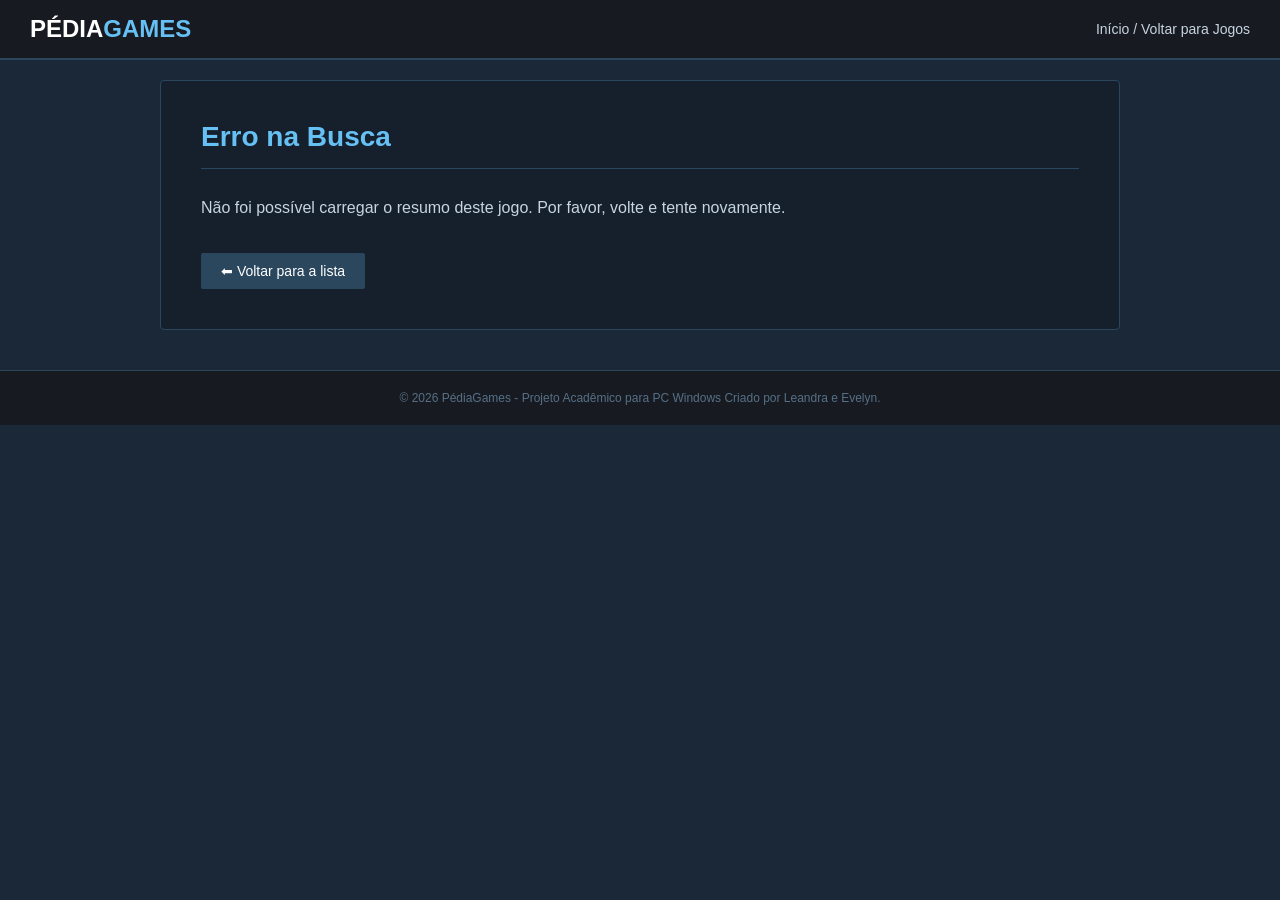
<file: resumo.html>
<!DOCTYPE html>
<html lang="pt-BR">
<head>
    <meta charset="UTF-8">
    <meta name="viewport" content="width=device-width, initial-scale=1.0">
    <title>Enciclopédia - PédiaGames</title>
    <link rel="stylesheet" href="style.css">
</head>
<body>
    <!-- Cabeçalho -->
    <header>
        <div class="logo">Pédia<span>Games</span></div>
        <nav>
            <ul>
                <li><a href="index.html">Início / Voltar para Jogos</a></li>
            </ul>
        </nav>
    </header>

    <!-- Conteúdo da Enciclopédia -->
    <div class="container">
        <div style="background-color: #16202d; border: 1px solid #2a475e; border-radius: 4px; padding: 40px; margin-top: 20px;">
            
            <h2 id="tituloPagina" style="color: #66c0f4; border-bottom: 1px solid #2a475e; padding-bottom: 15px; margin-bottom: 25px; font-size: 28px;">
                Carregando...
            </h2>
            
            <p id="textoPagina" style="color: #c7d5e0; font-size: 16px; line-height: 1.8; white-space: pre-wrap; margin-bottom: 30px;">
                Carregando informações da enciclopédia...
            </p>
            
            <!-- Botão corrigido para voltar ao index.html -->
            <button class="btn-info" onclick="window.location.href='index.html'" style="padding: 10px 20px; font-size: 14px;">
                ⬅ Voltar para a lista
            </button>
            
        </div>
    </div>

    <!-- Rodapé Original Mantido -->
    <footer>
        <p>&copy; 2026 PédiaGames - Projeto Acadêmico para PC Windows Criado por Leandra e Evelyn.</p>
    </footer>

    <!-- Script embutido para ler a memória e preencher esta página -->
    <script>
        const titulo = localStorage.getItem('tituloJogo');
        const texto = localStorage.getItem('resumoJogo');

        if (titulo && texto) {
            document.getElementById('tituloPagina').innerText = "Enciclopédia: " + titulo;
            document.getElementById('textoPagina').innerText = texto;
        } else {
            document.getElementById('tituloPagina').innerText = "Erro na Busca";
            document.getElementById('textoPagina').innerText = "Não foi possível carregar o resumo deste jogo. Por favor, volte e tente novamente.";
        }
    </script>
</body>
</html>
</file>
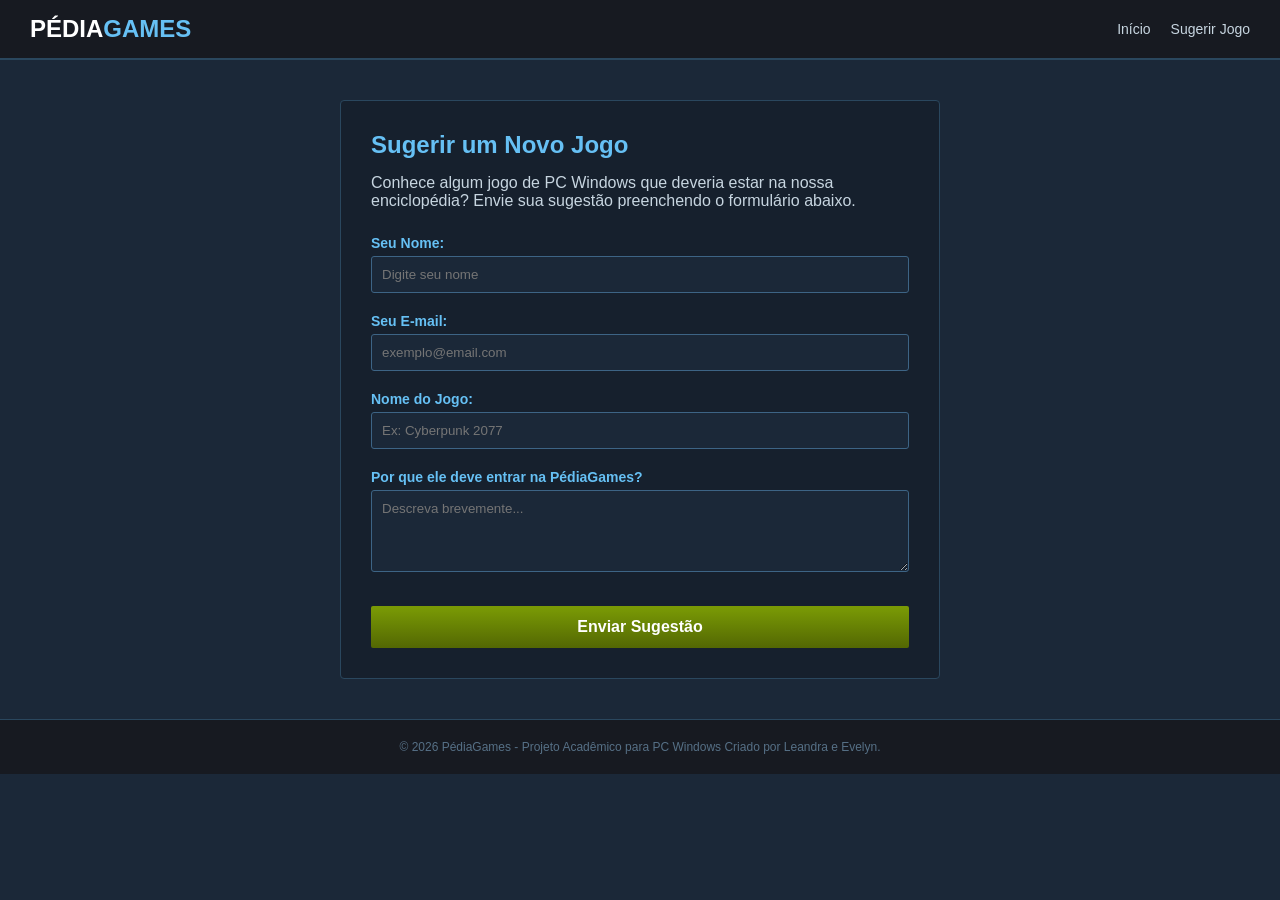
<file: sugestoes.html>
<!DOCTYPE html>
<html lang="pt-BR">
<head>
    <meta charset="UTF-8">
    <meta name="viewport" content="width=device-width, initial-scale=1.0">
    <title>Sugerir Jogo - PédiaGames</title>
    <link rel="stylesheet" href="style.css">
</head>
<body>
    <!-- Cabeçalho -->
    <header>
        <div class="logo">Pédia<span>Games</span></div>
        <nav>
            <ul>
                <li><a href="index.html">Início</a></li>
                <li><a href="sugestoes.html">Sugerir Jogo</a></li>
            </ul>
        </nav>
    </header>

    <!-- Conteúdo Principal -->
    <div class="container">
        <div class="form-container">
            <h2 style="color: #66c0f4; margin-bottom: 15px;">Sugerir um Novo Jogo</h2>
            <p style="margin-bottom: 25px; color: #c7d5e0;">Conhece algum jogo de PC Windows que deveria estar na nossa enciclopédia? Envie sua sugestão preenchendo o formulário abaixo.</p>
            
            <form id="formSugestao" onsubmit="enviarFormulario(event)">
                <label for="nome">Seu Nome:</label>
                <input type="text" id="nome" required placeholder="Digite seu nome">

                <label for="email">Seu E-mail:</label>
                <input type="email" id="email" required placeholder="exemplo@email.com">

                <label for="jogo">Nome do Jogo:</label>
                <input type="text" id="jogo" required placeholder="Ex: Cyberpunk 2077">

                <label for="motivo">Por que ele deve entrar na PédiaGames?</label>
                <textarea id="motivo" rows="4" required placeholder="Descreva brevemente..."></textarea>

                <button type="submit" class="btn-steam" style="width: 100%; padding: 12px; font-size: 16px; margin-top: 10px;">Enviar Sugestão</button>
            </form>
        </div>
    </div>

    <!-- Rodapé -->
    <footer>
        <p>&copy; 2026 PédiaGames - Projeto Acadêmico para PC Windows Criado por Leandra e Evelyn.</p>
    </footer>

    <!-- Script de validação simples -->
    <script>
        function enviarFormulario(event) {
            event.preventDefault(); // Impede a página de recarregar
            alert("Obrigado pela sugestão! O jogo foi enviado para análise da equipe.");
            document.getElementById('formSugestao').reset(); // Limpa os campos
        }
    </script>
</body>
</html>
</file>
<file: style.css>
* {
    margin: 0;
    padding: 0;
    box-sizing: border-box;
    font-family: Arial, sans-serif;
}

body {
    background-color: #1b2838;
    color: #c7d5e0;
}

/* Cabeçalho */
header {
    background-color: #171a21;
    padding: 15px 30px;
    display: flex;
    justify-content: space-between;
    align-items: center;
    border-bottom: 2px solid #2a475e;
}

.logo {
    color: #ffffff;
    font-size: 24px;
    font-weight: bold;
    text-transform: uppercase;
}

.logo span {
    color: #66c0f4;
}

nav ul {
    list-style: none;
    display: flex;
    gap: 20px;
}

nav ul li a {
    color: #c7d5e0;
    text-decoration: none;
    font-size: 14px;
}

nav ul li a:hover {
    color: #ffffff;
}

/* Container Principal */
.container {
    max-width: 1000px;
    margin: 20px auto;
    padding: 0 20px;
}

/* Banner de Destaque */
.destaque {
    background: linear-gradient(to right, #2a475e, #1b2838);
    border: 1px solid #3d6485;
    padding: 20px;
    margin-bottom: 30px;
    display: flex;
    gap: 20px;
    align-items: center;
    border-radius: 4px;
}

.destaque img {
    width: 350px;
    height: 180px;
    object-fit: cover;
    border: 1px solid #66c0f4;
}

.destaque-info h2 {
    color: #ffffff;
    margin-bottom: 10px;
}

.destaque-info p {
    margin-bottom: 15px;
    font-size: 14px;
}

/* Campo de Pesquisa */
.filtros {
    margin-bottom: 20px;
}

.filtros input {
    width: 100%;
    padding: 10px;
    background-color: #2a475e;
    border: 1px solid #417a9b;
    color: white;
    border-radius: 3px;
}

/* Grade de Cards */
h3 {
    color: #ffffff;
    margin-bottom: 15px;
    border-bottom: 1px solid #2a475e;
    padding-bottom: 5px;
}

.grid-jogos {
    display: grid;
    grid-template-columns: repeat(3, 1fr);
    gap: 20px;
}

.card-jogo {
    background-color: #16202d;
    border: 1px solid #2a475e;
    border-radius: 4px;
    overflow: hidden;
    transition: transform 0.2s;
    display: flex;
    flex-direction: column;
    justify-content: space-between;
}

.card-jogo:hover {
    transform: scale(1.03);
    border-color: #66c0f4;
}

.card-jogo img {
    width: 100%;
    height: 130px;
    object-fit: cover;
}

.card-body {
    padding: 15px;
    display: flex;
    flex-direction: column;
    gap: 8px;
}

.card-body h4 {
    color: #ffffff;
    font-size: 16px;
}

.categoria {
    font-size: 11px;
    color: #66c0f4;
}

.descricao-curta {
    font-size: 13px;
    color: #8f98a0;
    margin-bottom: 5px;
}

/* Botões do Card */
.botoes-card {
    display: flex;
    flex-direction: column;
    gap: 8px;
    margin-top: 5px;
}

.btn-info {
    background: #2a475e;
    border: none;
    color: white;
    padding: 6px;
    border-radius: 2px;
    cursor: pointer;
    font-size: 12px;
}

.btn-info:hover {
    background: #3d6485;
}

.btn-steam {
    background: linear-gradient(to bottom, #799905 5%, #536703 100%);
    border: none;
    color: white;
    padding: 6px;
    border-radius: 2px;
    text-align: center;
    text-decoration: none;
    font-size: 12px;
    font-weight: bold;
}

.btn-steam:hover {
    background: linear-gradient(to bottom, #8fae08 5%, #607904 100%);
}

/* Rodapé */
footer {
    text-align: center;
    padding: 20px;
    margin-top: 40px;
    background-color: #171a21;
    color: #567086;
    font-size: 12px;
    border-top: 1px solid #2a475e;
}

/* Modal */
.modal {
    display: none;
    position: fixed;
    top: 0; left: 0; width: 100%; height: 100%;
    background-color: rgba(0,0,0,0.8);
    justify-content: center;
    align-items: center;
}

.modal-conteudo {
    background-color: #2a475e;
    padding: 30px;
    border-radius: 5px;
    text-align: left;
    width: 400px;
    border: 1px solid #66c0f4;
    display: flex;
    flex-direction: column;
    gap: 15px;
}

.modal-conteudo h3 {
    color: #ffffff;
    border-bottom: 1px solid #417a9b;
    padding-bottom: 5px;
}

.modal-conteudo p {
    font-size: 14px;
    line-height: 1.5;
    color: #c7d5e0;
}

.fechar-modal {
    background-color: #c0392b;
    color: white;
    border: none;
    padding: 8px;
    border-radius: 3px;
    cursor: pointer;
    font-size: 12px;
    align-self: flex-end;
}
/* Torna a grade de jogos responsiva automaticamente */
.grid-jogos {
    display: grid;
    grid-template-columns: repeat(auto-fit, minmax(280px, 1fr));
    gap: 20px;
    padding: 20px;
}

/* Ajustes visuais para ecrãs de telemóveis (abaixo de 768px) */
@media screen and (max-width: 768px) {
    body {
        padding: 10px;
    }

    h3 {
        font-size: 1.5rem;
        text-align: center;
    }

    .card-jogo {
        width: 100%;
        margin-bottom: 15px;
    }

    .botoes-card {
        display: flex;
        flex-direction: column;
        gap: 8px;
    }
    
    .botoes-card button, 
    .botoes-card a {
        width: 100%;
    }
}
/* Estilos do Formulário de Sugestões */
.form-container {
    background-color: #16202d;
    border: 1px solid #2a475e;
    border-radius: 4px;
    padding: 30px;
    max-width: 600px;
    margin: 40px auto;
}

.form-container label {
    display: block;
    color: #66c0f4;
    margin-bottom: 5px;
    font-size: 14px;
    font-weight: bold;
}

.form-container input, 
.form-container textarea {
    width: 100%;
    padding: 10px;
    margin-bottom: 20px;
    background-color: #1b2838;
    border: 1px solid #3d6485;
    color: white;
    border-radius: 3px;
    font-family: Arial, sans-serif;
}

.form-container input:focus, 
.form-container textarea:focus {
    outline: none;
    border-color: #66c0f4;
}
</file>
